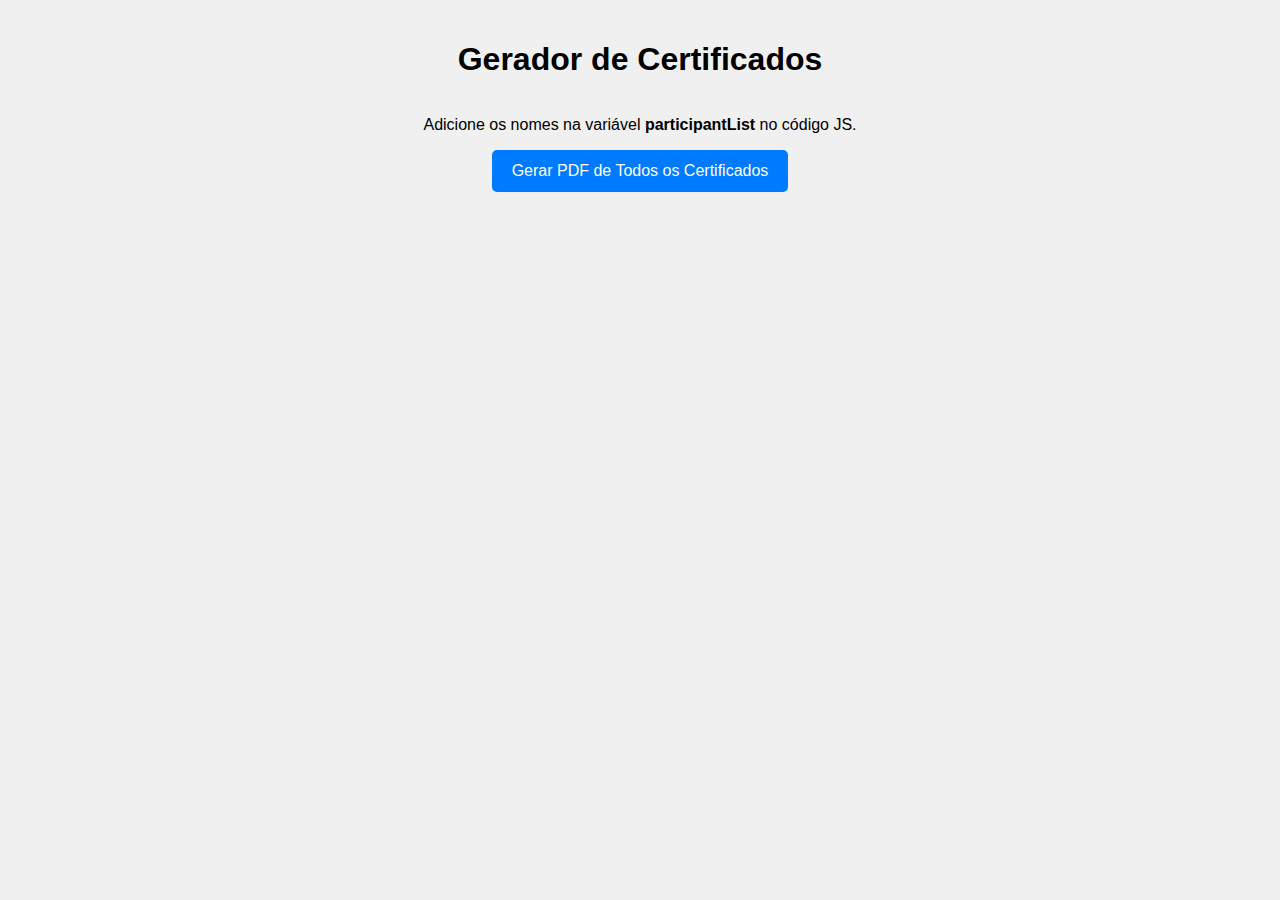
<file: certificados copy.html>
<!DOCTYPE html>
<html lang="pt-BR">

<head>
    <meta charset="UTF-8">
    <meta name="viewport" content="width=device-width, initial-scale=1.0">
    <title>Gerador de Certificados</title>
    <link rel="stylesheet" href="certificados.css">
</head>

<body>

    <h1>Gerador de Certificados</h1>
    <p>Adicione os nomes na variável <strong>participantList</strong> no código JS.</p>
    <button id="generatePdfBtn">Gerar PDF de Todos os Certificados</button>

    <script>
        document.addEventListener('DOMContentLoaded', () => {

            const generatePdfBtn = document.getElementById('generatePdfBtn');
            let allPagesContainer = null; 

const participants = [
{ name: "Eduardo Aparecido Gaspar dos Santos" }, { name: "Eduardo Aparecido Gaspar dos Santos" },

  { name: "Hermeson S. Mendes" },
  { name: "Gustavo Gonçalves da Silva" },
  { name: "Tailon da Costa Araújo" },
  { name: "Cristina Pacheco Rolim" },
  { name: "Victor Emanuel de Jesus Pereira Lopes" },
  { name: "Luiz Thiago Pereira dos Santos" },
  { name: "Graziele da Silva Reis" },
  { name: "Rithely Vitória Mendes dos Santos" },
  { name: "Antônio Paulo Paulino da Silva" },
  { name: "Isabela Cristina" },
  { name: "Douglas Martins Pereira" },
  { name: "Felipe Nogueira de Souza" },
  { name: "Marcos Vinicius Dias Silva" },
  { name: "Ana Barbara Danielle de Almeida Freitas" },
  { name: "Sandy Castro" },
  { name: "Heryk Dias Rocha" },
  { name: "Bruna Vitória Cardoso" },
  { name: "Gláuter Barbosa Freitas" },
  { name: "Taíssia Soares da Silva" },
  { name: "Adrielly Barbosa Cardoso" },
  { name: "Gustavo Stephanie Barbosa Santos" },
  { name: "Mariana Jamile Dias Lages" },
  { name: "Rosiane Teixeira Batista" },
  { name: "Ana Clara Dias Meireles" },
  { name: "Kelly Santos Pereira" },
  { name: "Clara Kauana Murta De Jesus" },
  { name: "Vanessa Teixeira De Souza" },
  { name: "NAIANE CASTRO" },
  { name: "Marcos Eduardo Barbosa" },
  { name: "Emilly Júnia Costa Silva" },
  { name: "Victor Martins" },
  { name: "Flávia Franco da Silva" },
  { name: "Luana Rayka Alves Costa Pinheiro" },
  { name: "Micael Pereira da Silva" },
  { name: "João Pedro Moreria" },
  { name: "Kauan Moreira Costa" },
  { name: "Sara Aparecida Sousa Castro" },
  { name: "Vanessa Batista dos Anjos" },
  { name: "Alanielle Camila M. Silva" },
  { name: "Maria Izabel Viana" },
  { name: "João Lucas Gonçalves dos Santos" },
  { name: "Douglas Martins Pereira" },
  { name: "Renata Afonso Almeida" },
  { name: "Andressa Pereira Sousa" },
  { name: "Camila Gonçalves Cardoso" },
  { name: "Isabel Cristiny Rodrigues de Arruda" },
  { name: "Patrik Herikys Nascimento" },
  { name: "Heloísa Rodrigues Rocha" },
  { name: "Otília Vitória Mendes Farias" },
  { name: "Érica Ferreira de Oliveira" },
  { name: "Rhian Pereira Silva" },
  { name: "Uédson Pinho Fernandes" },
  { name: "Rodrigo Santana de Oliveira" }
];

            /**
             * Função que cria o HTML para UMA página de certificado.
             * Esta é a função que eu modifiquei para você.
* @param {object} participant - O objeto contendo { name: "...", lecture: "..." }
 */
function createPageHTML(participant) {
    // Agora acessamos as propriedades 'name' e 'lecture' do objeto
    return `
        <div class="certificate-page">
            <div class="certificate-content">
</br></br>

                <p class="certificate-text">
                    Certificamos que <strong>${participant.name}</strong>, participou como organizador do evento "III Semana Nacional de Ciência e Tecnologia- IFNMG Campus Salinas", realizado entre os dias 22/10/2025 e 24/10/2025, na cidade de Salinas, contabilizando carga horária
total de 40  horas.
                </p>
                
                <p class="signature-placeholder"> Salinas - MG, 10/12/2025 </p>

            </div>
        </div>
    `;
}

            // Função para limpar a tela depois da impressão (reutilizada do seu código)
            function afterPrint() {
                console.log("Evento 'afterprint' disparado. Limpando a tela.");
                // Remove o container das páginas
                if (allPagesContainer) {
                    document.body.removeChild(allPagesContainer);
                    allPagesContainer = null;
                }
                // Reabilita o botão
                generatePdfBtn.disabled = false;
                generatePdfBtn.textContent = 'Gerar PDF de Todos os Certificados';

                // Remove o 'listener' para não acumular
                window.removeEventListener('afterprint', afterPrint);
            }

            // Adiciona o evento de clique ao botão (lógica principal reutilizada)
            generatePdfBtn.addEventListener('click', function () {

                generatePdfBtn.disabled = true;
                generatePdfBtn.textContent = 'Preparando para impressão...';
                console.log("Gerando HTML das páginas...");

                // Cria o container que vai guardar todas as páginas
                allPagesContainer = document.createElement('div');
                allPagesContainer.id = 'pdf-all-pages'; // ID para o CSS

                // Preenche o container com todas as páginas
                // 👉 Mudei de 'workList' para 'participantList'
                participants.forEach(name => {
                    allPagesContainer.innerHTML += createPageHTML(name);
                });

                // Adiciona o container ao corpo do documento
                document.body.appendChild(allPagesContainer);
                console.log("Páginas adicionadas ao DOM. Chamando window.print().");

                // Adiciona o 'listener' que vai limpar a tela DEPOIS
                window.addEventListener('afterprint', afterPrint);

                // Chama a janela de impressão do navegador
                // É AQUI QUE VOCÊ DEVE ESCOLHER "SALVAR COMO PDF"
                window.print();
            });
        });
    </script>

</body>

</html>

</body>

</html>
</file>
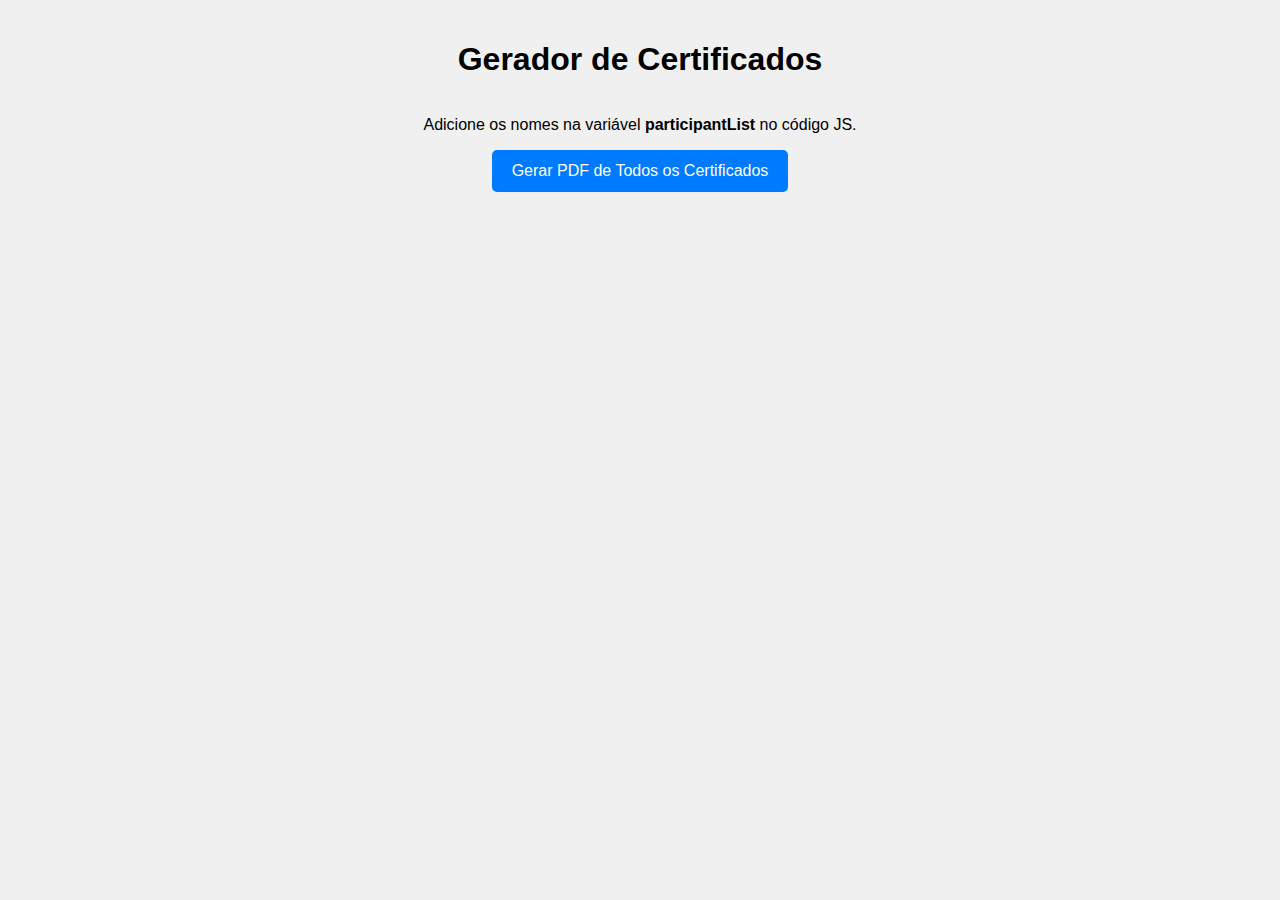
<file: certificados.html>
<!DOCTYPE html>
<html lang="pt-BR">
<head>
    <meta charset="UTF-8">
    <meta name="viewport" content="width=device-width, initial-scale=1.0">
    <title>Gerador de Certificados</title>
    <link rel="stylesheet" href="certificados.css">
</head>
<body>

  <h1>Gerador de Certificados</h1>
    <p>Adicione os nomes na variável <strong>participantList</strong> no código JS.</p>
    <button id="generatePdfBtn">Gerar PDF de Todos os Certificados</button>

    <script>
        document.addEventListener('DOMContentLoaded', () => {
            
            const generatePdfBtn = document.getElementById('generatePdfBtn');
            let allPagesContainer = null; // Variável para guardar o container

            // =============================================================
            // 👉 TROQUE AQUI a lista de nomes dos participantes
            // =============================================================
const nameList = [
    "Tatianne Marques",
    "Luis Gustavo Barbosa Santiago",
    "Letícia Grazielly Silva Campos",
    "Wagner Patricio de Sousa Junior",
    "Diego da Cunha Carvalho",
    "Evane Celestino Silveira",
    "Frederico Ventura Batista",
    "Gêysa de Cássia Cardoso",
    "Isis",
    "Karina Costa",
    "Leonardo Humberto Guimarães Silva",
    "Lílian Gleisia Alves dos Santos",
    "Marília Dutra Massad",
    "Patricia Nery Silva Souza",
    "Renata Xavier Castro",
    "Sileimar Maria Lelis",
    "Valéria Magro Octaviano Bernis",
    "Vanessa Paulino da Cruz Vieira",
    "Alisson João Barbosa dos Santos",
    "BIANCA SANTOS IERVOLINO",
    "Bruna Aparecida Barbosa",
    "Bruna Emanuelle Neves",
    "Caio castro pena",
    "Carol Lorrany Dias de Souza",
    "Daiane Moreira Gomes",
    "Francielle Nunes",
    "Giovanni Xavier Guimarães",
    "Graziele Santos da Costa",
    "Gustavo Guilherme da Cruz Souza",
    "Ingrid Beatriz Ferreira da Silva",
    "Karina de Souza Pereira",
    "Karen Karine Vieira dos Santos",
    "Maira Castro",
    "Marco Antônio de Menezes",
    "Mylena Mendes Corrêa",
    "Rosane Gomes da Silva Andra",
    "Tauany Teixeira de Almeida",
    "Caio Henriques Sica Lamas"
];

            /**
             * Função que cria o HTML para UMA página de certificado.
             * Esta é a função que eu modifiquei para você.
             * @param {string} title - O nome do participante (vem da participantList)
             */
            function createPageHTML(title) {
                // Aqui está o seu texto, formatado em HTML
                return `
                    <div class="certificate-page">
                        <div class="certificate-content">
                            <h2>CERTIFICADO DE PARTICIPAÇÃO</h2>
                            
                            <p class="certificate-text">
                                Certificamos que <strong>${title}</strong>, participou da equipe de organização
                                do evento III Semana Nacional de Ciência e Tecnologia- IFNMG Campus Salinas
                                realizado entre os dias 22/10/2025 e 24/10/2025, na cidade de Salinas,
                                contabilizando carga horária total de 40 horas.
                            </p>
                            
                            <p class="signature-placeholder">${title}</p>

                        </div>
                    </div>
                `;
            }

            // Função para limpar a tela depois da impressão (reutilizada do seu código)
            function afterPrint() {
                console.log("Evento 'afterprint' disparado. Limpando a tela.");
                // Remove o container das páginas
                if (allPagesContainer) {
                    document.body.removeChild(allPagesContainer);
                    allPagesContainer = null;
                }
                // Reabilita o botão
                generatePdfBtn.disabled = false;
                generatePdfBtn.textContent = 'Gerar PDF de Todos os Certificados';
                
                // Remove o 'listener' para não acumular
                window.removeEventListener('afterprint', afterPrint);
            }

            // Adiciona o evento de clique ao botão (lógica principal reutilizada)
            generatePdfBtn.addEventListener('click', function() {
                
                generatePdfBtn.disabled = true;
                generatePdfBtn.textContent = 'Preparando para impressão...';
                console.log("Gerando HTML das páginas...");

                // Cria o container que vai guardar todas as páginas
                allPagesContainer = document.createElement('div');
                allPagesContainer.id = 'pdf-all-pages'; // ID para o CSS
                
                // Preenche o container com todas as páginas
                // 👉 Mudei de 'workList' para 'participantList'
                participantList.forEach(participantName => {
                    allPagesContainer.innerHTML += createPageHTML(participantName);
                });

                // Adiciona o container ao corpo do documento
                document.body.appendChild(allPagesContainer);
                console.log("Páginas adicionadas ao DOM. Chamando window.print().");

                // Adiciona o 'listener' que vai limpar a tela DEPOIS
                window.addEventListener('afterprint', afterPrint);

                // Chama a janela de impressão do navegador
                // É AQUI QUE VOCÊ DEVE ESCOLHER "SALVAR COMO PDF"
                window.print();
            });
        });
    </script>

</body>
</html>

</body>
</html>
</file>
<file: certificados.css>
/* Estilos para a tela (preview) */
        body {
            font-family: sans-serif;
            background-color: #F0F0F0; /* Fundo cinza para ver as 'páginas' */
            margin: 0;
            padding: 20px;
            display: flex;
            flex-direction: column;
            align-items: center;
        }

        #generatePdfBtn {
            font-size: 16px;
            padding: 12px 20px;
            background-color: #007bff;
            color: white;
            border: none;
            border-radius: 5px;
            cursor: pointer;
            margin-bottom: 20px;
        }
        #generatePdfBtn:disabled {
            background-color: #AAA;
            cursor: not-allowed;
        }

        .certificate-page {

            background-image: url('fundo2.png');
            
            background-size: cover; /* Faz a imagem cobrir a página inteira */
            background-position: center;
            background-repeat: no-repeat;

            width: 297mm; 
            height: 210mm;
            margin: 20px auto;
            border: 1px solid #CCC;
            box-shadow: 0 0 10px rgba(0,0,0,0.1);

            display: flex;
            justify-content: center;
            align-items: center;
            text-align: center;
            padding: 2cm; /* Margens do certificado */
            box-sizing: border-box; /* Garante que o padding não aumente o tamanho */
            position: relative;
            font-family: 'Times New Roman', Times, serif;
            color: #000;
        }
        
        .certificate-content h2 {
            font-size: 28pt;
            margin-bottom: 40px;
        }

        .certificate-content .certificate-text {
            font-size: 16pt;
            line-height: 1.6;
            text-align: justify; /* Mais formal para certificados */
            margin-bottom: 60px;
        }
        
        .certificate-content .signature-placeholder {
            font-size: 16pt;
            font-weight: bold;
            margin-top: 50px;
        }


        @media print {
            /* Esconde tudo, exceto as páginas do PDF */
            body > *:not(#pdf-all-pages) {
                display: none;
            }

            /* Garante que o container ocupe a tela de impressão */
            #pdf-all-pages {
                display: block;
                margin: 0;
                padding: 0;
            }

            .certificate-page {
                /* ISSO É CRUCIAL para o Chrome/Edge imprimirem a imagem de fundo */
                /* Reseta os estilos de 'preview' da tela */
                border: none;
                box-shadow: none;
                margin: 0;
                
                /* Força o tamanho A4 Paisagem (landscape) */
                width: 297mm;
                height: 210mm;
                
                /* Garante que cada certificado fique em uma página */
                page-break-after: always;
            }

            /* Evita uma página em branco no final */
            .certificate-page:last-child {
                page-break-after: auto;
            }
        }
</file>
